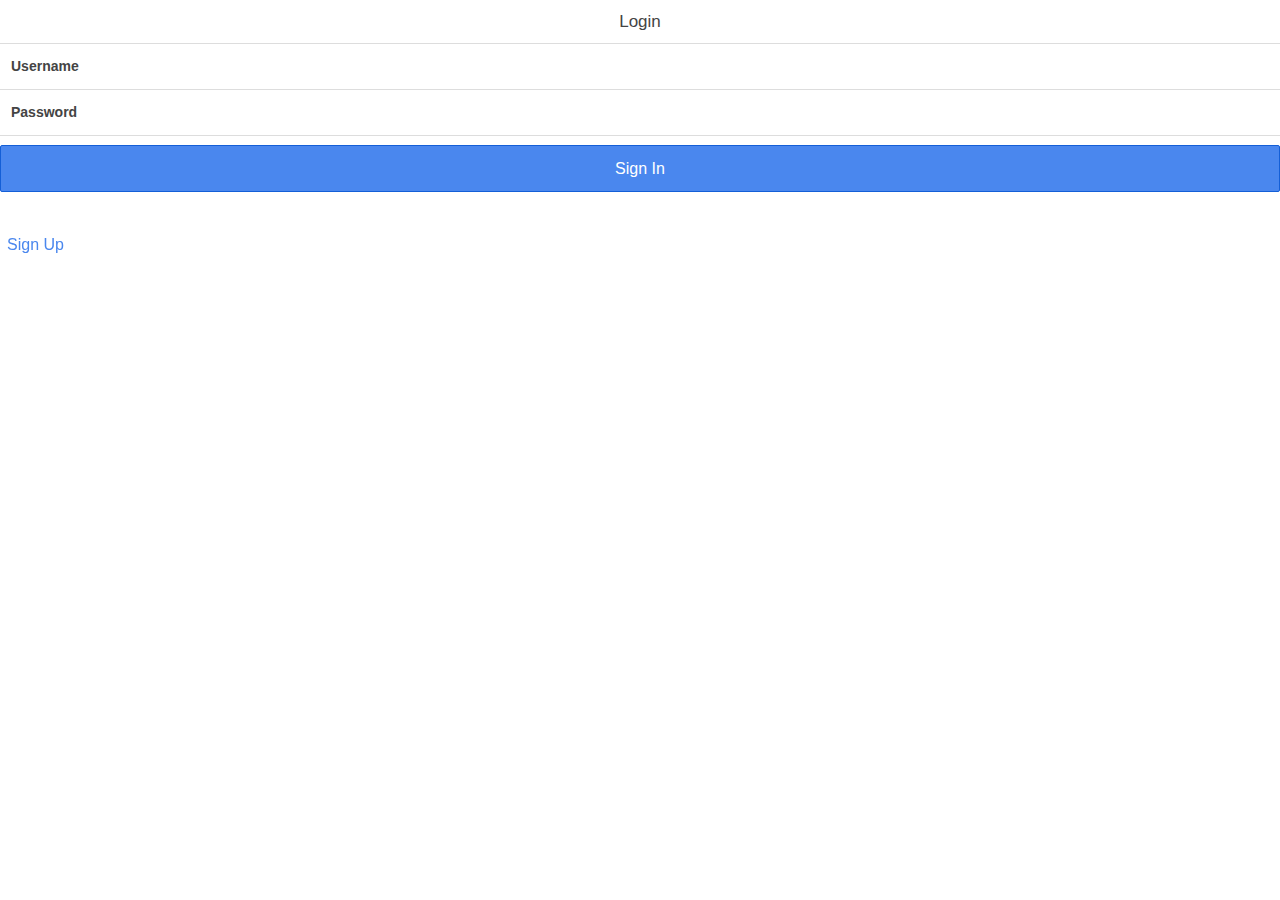
<file: www/index.html>
<!DOCTYPE html>
<html>
    <head>
        <meta charset="utf-8" />
        <meta name="format-detection" content="telephone=no" />
        <meta name="viewport" content="user-scalable=no, initial-scale=1, maximum-scale=1, minimum-scale=1, width=device-width, height=device-height, target-densitydpi=device-dpi" />
        <link rel="stylesheet" type="text/css" href="css/ionic.min.css" />
        <link rel="stylesheet" type="text/css" href="css/index.css" />
        <title>Login</title>
    </head>

    <body>
        <div class="app" id="app">
            <div class="bar bar-header bar-light">
                <h1 class="title">Login</h1>
                <div class="err" id="error"></div>
            </div>
        <div class="list">
            <form name="input" id="loginForm" action="http://brainmusic-diegovidal.rhcloud.com/login" method="post">
              <label class="item item-input">
                 <span class="input-label">Username</span>
                 <input type="text" name="username" id="username">
              </label>

              <label class="item item-input">
                    <span class="input-label">Password</span>
                    <input type="password" name="password" id="password">
              </label>
                    <input type="submit" id="submitLogin" class="button button-block button-positive" value="Sign In"></input>
                    <center>
                      <div style="color:red" id="warning"></div>
                    </center>
         </form>
       
        </div>

        <a href="../www/signup.html" class="button button-clear button-positive">Sign Up</a>

         </div>


        <!-- Footer -->
              <!-- Footer -->
           <!--  <div class="tabs tabs-icon-top">
              <a class="tab-item">
                <i class="icon ion-android-storage"></i>
                Listas
              </a>
              <a class="tab-item">
                <i class="icon ion-ios7-heart"></i>
                Favoritos
              </a>
              <a class="tab-item" href="../www/index.html">
                <i class="icon ion-home"></i>
                Home
              </a>
              <a class="tab-item">
                <i class="icon ion-gear-a"></i>
                Configuración
              </a>
              <a class="tab-item">
                <i class="icon ion-star"></i>
                Populares
              </a>-->
            </div>  



        <!-- <script type="text/javascript" src="phonegap.js"></script> -->
        <script type="text/javascript" src="js/index.js"></script>
        <script type="text/javascript" src="js/jquery.min.js"></script>
        <script type="text/javascript">
            app.initialize();
            $(document).ready(function(){
              $("#loginForm").submit(function(e){
                e.preventDefault();
                $.ajax({
                  type: "POST",
                  url: "http://brainmusic-diegovidal.rhcloud.com/login",
                  data: {username:$("#username").val(),password:$("#password").val()},
                  success: function(data){
                    if(data.length==0){
                      $("#warning").html("Usuario o contraseña incorrectos");
                    }
                    else
                    {
                      $("#app").html("Bienvenido "+data[0].name+"!");
                      $("#app").append("<a href='../www/index.html' class='button button-clear button-positive'>Log out</a>");
                    }
                  }
                });
              });
            })
        </script>
    </body>
</html>
</file>
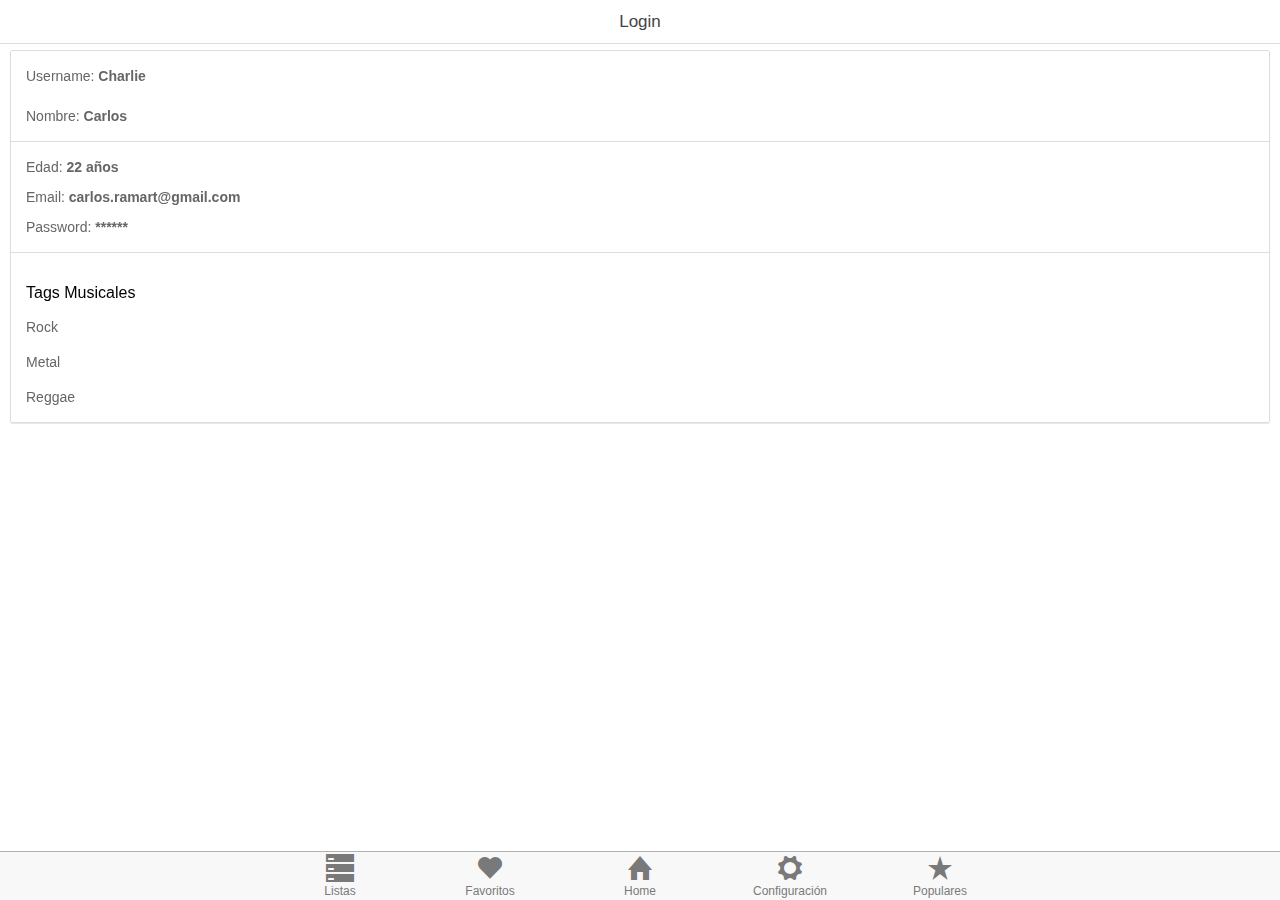
<file: www/perfil.html>
<!DOCTYPE html>
<html>
    <head>
        <meta charset="utf-8" />
        <meta name="format-detection" content="telephone=no" />
        <meta name="viewport" content="user-scalable=no, initial-scale=1, maximum-scale=1, minimum-scale=1, width=device-width, height=device-height, target-densitydpi=device-dpi" />
        <link rel="stylesheet" type="text/css" href="css/ionic.min.css" />
        <link rel="stylesheet" type="text/css" href="css/index.css" />
        <title>Login</title>
    </head>

    <body>
        <div class="app">
            <div class="bar bar-header bar-light">
                <h1 class="title">Login</h1>
              </div>
              <div class="cuerpo">
                <div class="list card">
                <div class="item ">
                 <p>Username: <strong>Charlie</strong><p>          <!-- Username -->
                 <p>Nombre: <strong>Carlos</strong> </p>  <!-- Nombre -->
                </div>
                <div class="item">
                  <p>Edad: <strong>22 años</strong></p>             <!-- Edad -->
                  <p>Email: <strong>carlos.ramart@gmail.com</strong></p> <!-- email -->
                  <p>Password: <strong>******</strong></p>

                </div>

                <div class="item item-body">
                  <h2>Tags Musicales</h2>
                  <p>Rock</p>
                  <p>Metal</p>
                  <p>Reggae</p>
                </div>
            </div>
          </div>
</div>


        <!-- Footer -->
            <div class="tabs tabs-icon-top">
              <a class="tab-item">
                <i class="icon ion-android-storage"></i>
                Listas
              </a>
              <a class="tab-item">
                <i class="icon ion-ios7-heart"></i>
                Favoritos
              </a>
              <a class="tab-item" href="../www/index.html">
                <i class="icon ion-home"></i>
                Home
              </a>
              <a class="tab-item">
                <i class="icon ion-gear-a"></i>
                Configuración
              </a>
              <a class="tab-item">
                <i class="icon ion-star"></i>
                Populares
              </a>
            </div>



        <!-- <script type="text/javascript" src="phonegap.js"></script> -->
        <script type="text/javascript" src="js/index.js"></script>
        <script type="text/javascript" src="js/jquery.min.js"></script>
        <script type="text/javascript">
            app.initialize();
        </script>
    </body>
</html>
</file>
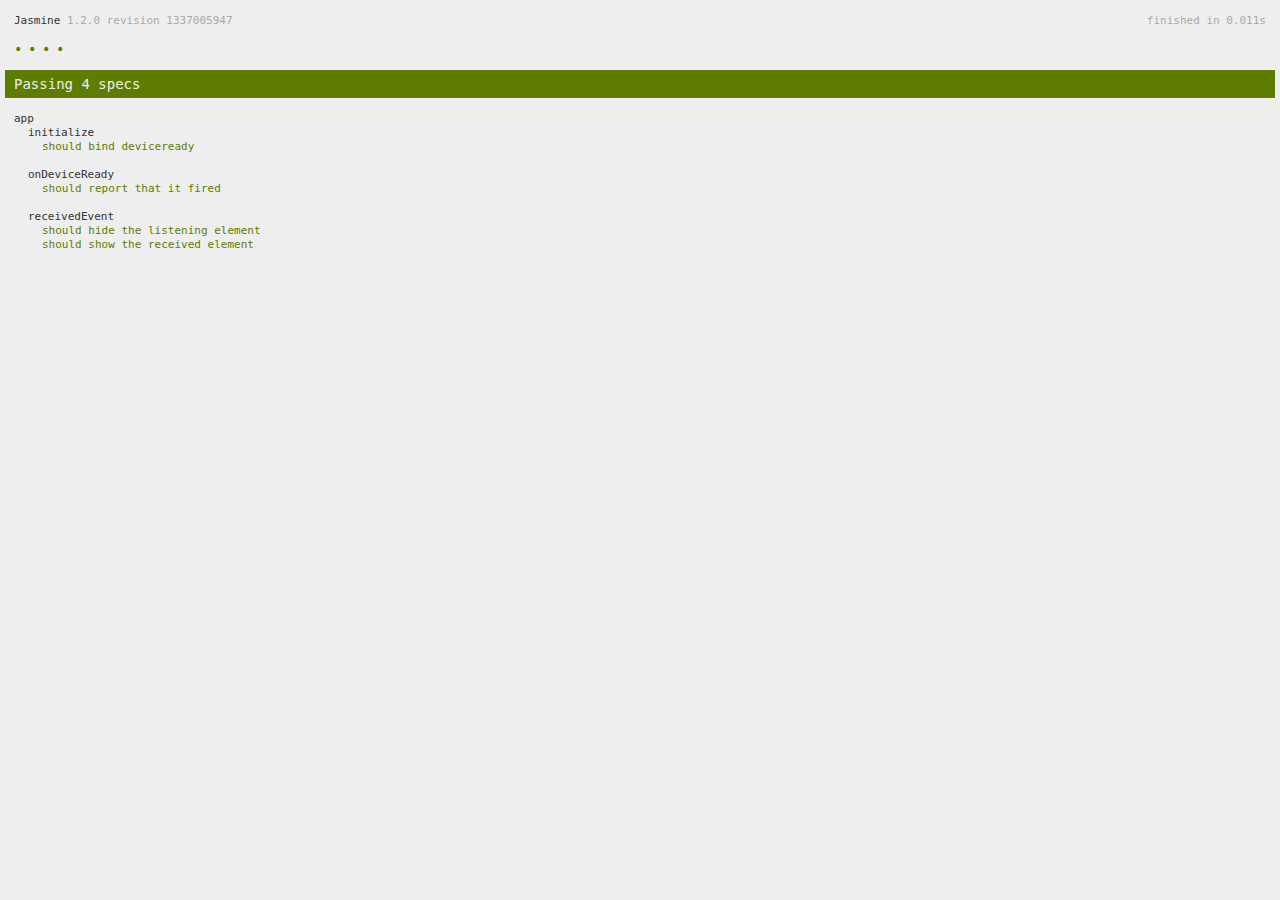
<file: www/spec.html>
<!DOCTYPE html>
<!--
    Licensed to the Apache Software Foundation (ASF) under one
    or more contributor license agreements.  See the NOTICE file
    distributed with this work for additional information
    regarding copyright ownership.  The ASF licenses this file
    to you under the Apache License, Version 2.0 (the
    "License"); you may not use this file except in compliance
    with the License.  You may obtain a copy of the License at

    http://www.apache.org/licenses/LICENSE-2.0

    Unless required by applicable law or agreed to in writing,
    software distributed under the License is distributed on an
    "AS IS" BASIS, WITHOUT WARRANTIES OR CONDITIONS OF ANY
     KIND, either express or implied.  See the License for the
    specific language governing permissions and limitations
    under the License.
-->
<html>
    <head>
        <title>Jasmine Spec Runner</title>

        <!-- jasmine source -->
        <link rel="shortcut icon" type="image/png" href="spec/lib/jasmine-1.2.0/jasmine_favicon.png">
        <link rel="stylesheet" type="text/css" href="spec/lib/jasmine-1.2.0/jasmine.css">
        <script type="text/javascript" src="spec/lib/jasmine-1.2.0/jasmine.js"></script>
        <script type="text/javascript" src="spec/lib/jasmine-1.2.0/jasmine-html.js"></script>

        <!-- include source files here... -->
        <script type="text/javascript" src="js/index.js"></script>

        <!-- include spec files here... -->
        <script type="text/javascript" src="spec/helper.js"></script>
        <script type="text/javascript" src="spec/index.js"></script>

        <script type="text/javascript">
            (function() {
                var jasmineEnv = jasmine.getEnv();
                jasmineEnv.updateInterval = 1000;

                var htmlReporter = new jasmine.HtmlReporter();

                jasmineEnv.addReporter(htmlReporter);

                jasmineEnv.specFilter = function(spec) {
                    return htmlReporter.specFilter(spec);
                };

                var currentWindowOnload = window.onload;

                window.onload = function() {
                    if (currentWindowOnload) {
                        currentWindowOnload();
                    }
                    execJasmine();
                };

                function execJasmine() {
                    jasmineEnv.execute();
                }
            })();
        </script>
    </head>
    <body>
        <div id="stage" style="display:none;"></div>
    </body>
</html>
</file>
<file: www/spec/lib/jasmine-1.2.0/jasmine.css>
body { background-color: #eeeeee; padding: 0; margin: 5px; overflow-y: scroll; }

#HTMLReporter { font-size: 11px; font-family: Monaco, "Lucida Console", monospace; line-height: 14px; color: #333333; }
#HTMLReporter a { text-decoration: none; }
#HTMLReporter a:hover { text-decoration: underline; }
#HTMLReporter p, #HTMLReporter h1, #HTMLReporter h2, #HTMLReporter h3, #HTMLReporter h4, #HTMLReporter h5, #HTMLReporter h6 { margin: 0; line-height: 14px; }
#HTMLReporter .banner, #HTMLReporter .symbolSummary, #HTMLReporter .summary, #HTMLReporter .resultMessage, #HTMLReporter .specDetail .description, #HTMLReporter .alert .bar, #HTMLReporter .stackTrace { padding-left: 9px; padding-right: 9px; }
#HTMLReporter #jasmine_content { position: fixed; right: 100%; }
#HTMLReporter .version { color: #aaaaaa; }
#HTMLReporter .banner { margin-top: 14px; }
#HTMLReporter .duration { color: #aaaaaa; float: right; }
#HTMLReporter .symbolSummary { overflow: hidden; *zoom: 1; margin: 14px 0; }
#HTMLReporter .symbolSummary li { display: block; float: left; height: 7px; width: 14px; margin-bottom: 7px; font-size: 16px; }
#HTMLReporter .symbolSummary li.passed { font-size: 14px; }
#HTMLReporter .symbolSummary li.passed:before { color: #5e7d00; content: "\02022"; }
#HTMLReporter .symbolSummary li.failed { line-height: 9px; }
#HTMLReporter .symbolSummary li.failed:before { color: #b03911; content: "x"; font-weight: bold; margin-left: -1px; }
#HTMLReporter .symbolSummary li.skipped { font-size: 14px; }
#HTMLReporter .symbolSummary li.skipped:before { color: #bababa; content: "\02022"; }
#HTMLReporter .symbolSummary li.pending { line-height: 11px; }
#HTMLReporter .symbolSummary li.pending:before { color: #aaaaaa; content: "-"; }
#HTMLReporter .bar { line-height: 28px; font-size: 14px; display: block; color: #eee; }
#HTMLReporter .runningAlert { background-color: #666666; }
#HTMLReporter .skippedAlert { background-color: #aaaaaa; }
#HTMLReporter .skippedAlert:first-child { background-color: #333333; }
#HTMLReporter .skippedAlert:hover { text-decoration: none; color: white; text-decoration: underline; }
#HTMLReporter .passingAlert { background-color: #a6b779; }
#HTMLReporter .passingAlert:first-child { background-color: #5e7d00; }
#HTMLReporter .failingAlert { background-color: #cf867e; }
#HTMLReporter .failingAlert:first-child { background-color: #b03911; }
#HTMLReporter .results { margin-top: 14px; }
#HTMLReporter #details { display: none; }
#HTMLReporter .resultsMenu, #HTMLReporter .resultsMenu a { background-color: #fff; color: #333333; }
#HTMLReporter.showDetails .summaryMenuItem { font-weight: normal; text-decoration: inherit; }
#HTMLReporter.showDetails .summaryMenuItem:hover { text-decoration: underline; }
#HTMLReporter.showDetails .detailsMenuItem { font-weight: bold; text-decoration: underline; }
#HTMLReporter.showDetails .summary { display: none; }
#HTMLReporter.showDetails #details { display: block; }
#HTMLReporter .summaryMenuItem { font-weight: bold; text-decoration: underline; }
#HTMLReporter .summary { margin-top: 14px; }
#HTMLReporter .summary .suite .suite, #HTMLReporter .summary .specSummary { margin-left: 14px; }
#HTMLReporter .summary .specSummary.passed a { color: #5e7d00; }
#HTMLReporter .summary .specSummary.failed a { color: #b03911; }
#HTMLReporter .description + .suite { margin-top: 0; }
#HTMLReporter .suite { margin-top: 14px; }
#HTMLReporter .suite a { color: #333333; }
#HTMLReporter #details .specDetail { margin-bottom: 28px; }
#HTMLReporter #details .specDetail .description { display: block; color: white; background-color: #b03911; }
#HTMLReporter .resultMessage { padding-top: 14px; color: #333333; }
#HTMLReporter .resultMessage span.result { display: block; }
#HTMLReporter .stackTrace { margin: 5px 0 0 0; max-height: 224px; overflow: auto; line-height: 18px; color: #666666; border: 1px solid #ddd; background: white; white-space: pre; }

#TrivialReporter { padding: 8px 13px; position: absolute; top: 0; bottom: 0; left: 0; right: 0; overflow-y: scroll; background-color: white; font-family: "Helvetica Neue Light", "Lucida Grande", "Calibri", "Arial", sans-serif; /*.resultMessage {*/ /*white-space: pre;*/ /*}*/ }
#TrivialReporter a:visited, #TrivialReporter a { color: #303; }
#TrivialReporter a:hover, #TrivialReporter a:active { color: blue; }
#TrivialReporter .run_spec { float: right; padding-right: 5px; font-size: .8em; text-decoration: none; }
#TrivialReporter .banner { color: #303; background-color: #fef; padding: 5px; }
#TrivialReporter .logo { float: left; font-size: 1.1em; padding-left: 5px; }
#TrivialReporter .logo .version { font-size: .6em; padding-left: 1em; }
#TrivialReporter .runner.running { background-color: yellow; }
#TrivialReporter .options { text-align: right; font-size: .8em; }
#TrivialReporter .suite { border: 1px outset gray; margin: 5px 0; padding-left: 1em; }
#TrivialReporter .suite .suite { margin: 5px; }
#TrivialReporter .suite.passed { background-color: #dfd; }
#TrivialReporter .suite.failed { background-color: #fdd; }
#TrivialReporter .spec { margin: 5px; padding-left: 1em; clear: both; }
#TrivialReporter .spec.failed, #TrivialReporter .spec.passed, #TrivialReporter .spec.skipped { padding-bottom: 5px; border: 1px solid gray; }
#TrivialReporter .spec.failed { background-color: #fbb; border-color: red; }
#TrivialReporter .spec.passed { background-color: #bfb; border-color: green; }
#TrivialReporter .spec.skipped { background-color: #bbb; }
#TrivialReporter .messages { border-left: 1px dashed gray; padding-left: 1em; padding-right: 1em; }
#TrivialReporter .passed { background-color: #cfc; display: none; }
#TrivialReporter .failed { background-color: #fbb; }
#TrivialReporter .skipped { color: #777; background-color: #eee; display: none; }
#TrivialReporter .resultMessage span.result { display: block; line-height: 2em; color: black; }
#TrivialReporter .resultMessage .mismatch { color: black; }
#TrivialReporter .stackTrace { white-space: pre; font-size: .8em; margin-left: 10px; max-height: 5em; overflow: auto; border: 1px inset red; padding: 1em; background: #eef; }
#TrivialReporter .finished-at { padding-left: 1em; font-size: .6em; }
#TrivialReporter.show-passed .passed, #TrivialReporter.show-skipped .skipped { display: block; }
#TrivialReporter #jasmine_content { position: fixed; right: 100%; }
#TrivialReporter .runner { border: 1px solid gray; display: block; margin: 5px 0; padding: 2px 0 2px 10px; }
</file>
<file: www/css/index.css>
@font-face {
  font-family: "Ionicons";
  src: url("../fonts/ionicons.eot?v=1.4.1");
  src: url("../fonts/ionicons.eot?v=1.4.1#iefix") format("embedded-opentype"), url("../fonts/ionicons.ttf?v=1.4.1") format("truetype"), url("../fonts/ionicons.woff?v=1.4.1") format("woff"), url("../fonts/ionicons.svg?v=1.4.1#Ionicons") format("svg");
  font-weight: normal;
  font-style: normal; }


.list{

    margin-top: 43px;
}

.cuerpo{

	margin-top: 50px;
}
</file>
